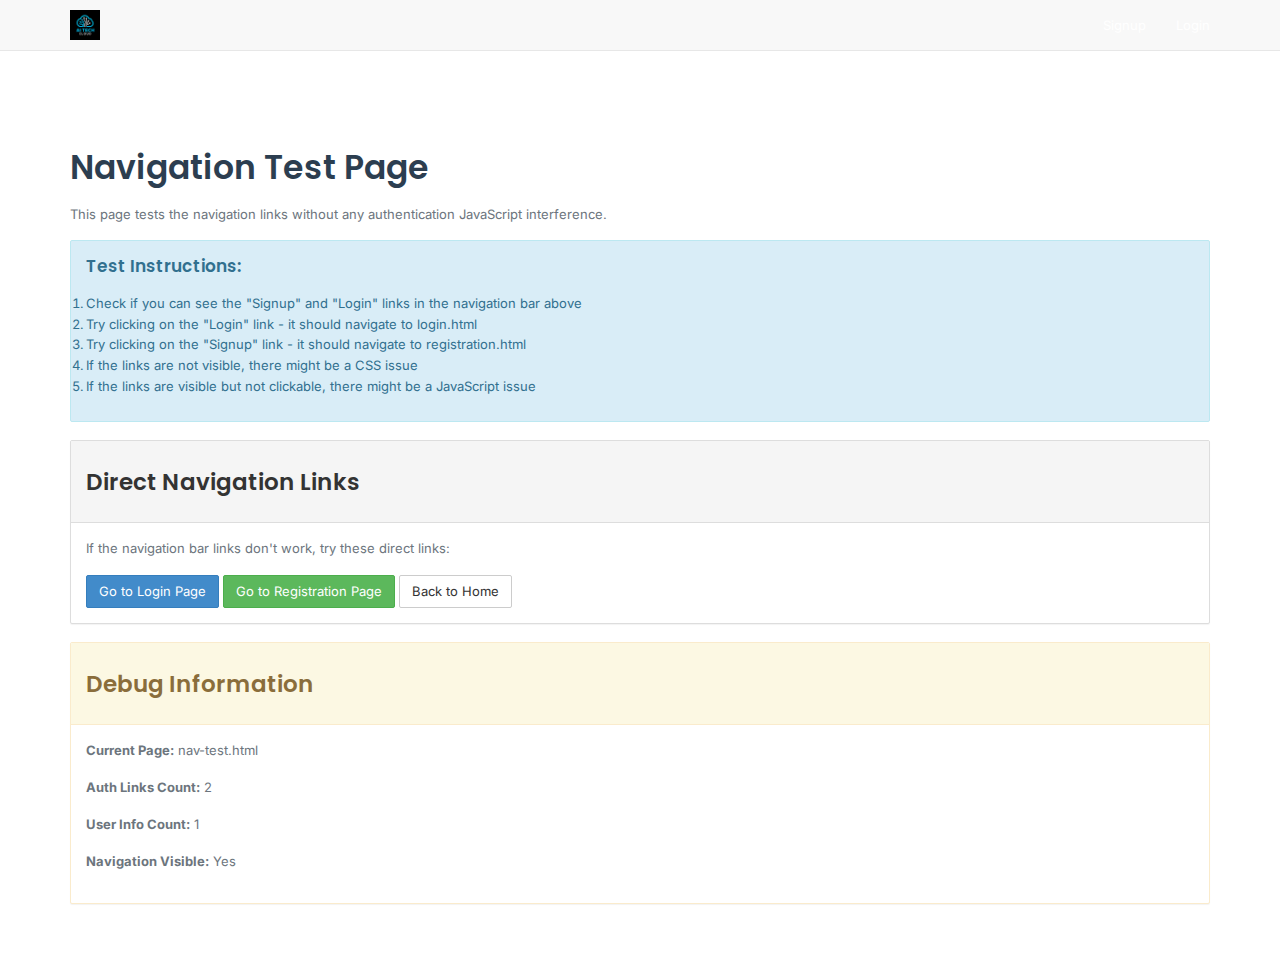
<file: nav-test.html>
<!DOCTYPE html>
<html lang="en">
<head>
    <meta charset="UTF-8">
    <meta name="viewport" content="width=device-width, initial-scale=1.0">
    <title>Navigation Test - TechCloud</title>
    <!-- Bootstrap CSS -->
    <link rel="stylesheet" href="css/bootstrap.min.css">
    <!-- Font Awesome -->
    <link rel="stylesheet" href="css/font-awesome.min.css">
    <!-- Custom CSS -->
    <link rel="stylesheet" href="css/style.css">
</head>
<body>
    <header>
        <nav class="navbar navbar-default navbar-fixed-top">
            <div class="container">
                <div class="navbar-header">
                    <button type="button" class="navbar-toggle collapsed" data-toggle="collapse" data-target="#bs-example-navbar-collapse-1">
                        <span class="sr-only">Toggle navigation</span>
                        <span class="icon-bar"></span>
                        <span class="icon-bar"></span>
                        <span class="icon-bar"></span>
                    </button>
                    <a class="navbar-brand" href="index.html">
                        <img src="img/logo.png" alt="TechCloud Logo" style="height: 30px;">
                    </a>
                </div>

                <div class="collapse navbar-collapse" id="bs-example-navbar-collapse-1">
                    <ul class="nav navbar-nav navbar-right">
                        <!-- Auth Links (shown when not logged in) -->
                        <li class="auth-links" style="display: list-item !important;">
                            <a href="registration.html" style="color: #fff !important;">Signup</a>
                        </li>
                        <li class="auth-links" style="display: list-item !important;">
                            <a href="login.html" style="color: #fff !important;">Login</a>
                        </li>
                        
                        <!-- User Info (shown when logged in) -->
                        <li class="dropdown user-info" style="display: none;">
                            <a href="#" class="dropdown-toggle" data-toggle="dropdown">
                                <i class="fa fa-user"></i> <span class="user-name">User</span> <span class="caret"></span>
                            </a>
                            <ul class="dropdown-menu" role="menu">
                                <li><a href="profile.html"><i class="fa fa-user"></i> Profile</a></li>
                                <li><a href="dashboard.html"><i class="fa fa-dashboard"></i> Dashboard</a></li>
                                <li class="divider"></li>
                                <li><a href="#" id="logoutBtn"><i class="fa fa-sign-out"></i> Logout</a></li>
                            </ul>
                        </li>
                    </ul>
                </div>
            </div>
        </nav>
    </header>

    <div style="margin-top: 80px; padding: 50px;">
        <div class="container">
            <h1>Navigation Test Page</h1>
            <p>This page tests the navigation links without any authentication JavaScript interference.</p>
            
            <div class="alert alert-info">
                <h4>Test Instructions:</h4>
                <ol>
                    <li>Check if you can see the "Signup" and "Login" links in the navigation bar above</li>
                    <li>Try clicking on the "Login" link - it should navigate to login.html</li>
                    <li>Try clicking on the "Signup" link - it should navigate to registration.html</li>
                    <li>If the links are not visible, there might be a CSS issue</li>
                    <li>If the links are visible but not clickable, there might be a JavaScript issue</li>
                </ol>
            </div>

            <div class="panel panel-default">
                <div class="panel-heading">
                    <h3>Direct Navigation Links</h3>
                </div>
                <div class="panel-body">
                    <p>If the navigation bar links don't work, try these direct links:</p>
                    <a href="login.html" class="btn btn-primary">Go to Login Page</a>
                    <a href="registration.html" class="btn btn-success">Go to Registration Page</a>
                    <a href="index.html" class="btn btn-default">Back to Home</a>
                </div>
            </div>

            <div class="panel panel-warning">
                <div class="panel-heading">
                    <h3>Debug Information</h3>
                </div>
                <div class="panel-body">
                    <p><strong>Current Page:</strong> nav-test.html</p>
                    <p><strong>Auth Links Count:</strong> <span id="authLinksCount">Loading...</span></p>
                    <p><strong>User Info Count:</strong> <span id="userInfoCount">Loading...</span></p>
                    <p><strong>Navigation Visible:</strong> <span id="navVisible">Loading...</span></p>
                </div>
            </div>
        </div>
    </div>

    <!-- jQuery -->
    <script src="js/jquery.js"></script>
    <!-- Bootstrap JS -->
    <script src="js/bootstrap.min.js"></script>
    
    <script>
        document.addEventListener('DOMContentLoaded', function() {
            // Debug information
            const authLinks = document.querySelectorAll('.auth-links');
            const userInfo = document.querySelectorAll('.user-info');
            const navbar = document.querySelector('.navbar');
            
            document.getElementById('authLinksCount').textContent = authLinks.length;
            document.getElementById('userInfoCount').textContent = userInfo.length;
            document.getElementById('navVisible').textContent = navbar ? 'Yes' : 'No';
            
            console.log('Navigation test loaded');
            console.log('Auth links found:', authLinks.length);
            console.log('User info elements found:', userInfo.length);
            
            // Test link clicks
            authLinks.forEach((link, index) => {
                const anchor = link.querySelector('a');
                if (anchor) {
                    console.log(`Auth link ${index + 1}: ${anchor.href}`);
                    anchor.addEventListener('click', function(e) {
                        console.log('Auth link clicked:', this.href);
                        // Don't prevent default - let it navigate
                    });
                }
            });
        });
    </script>
</body>
</html>
</file>
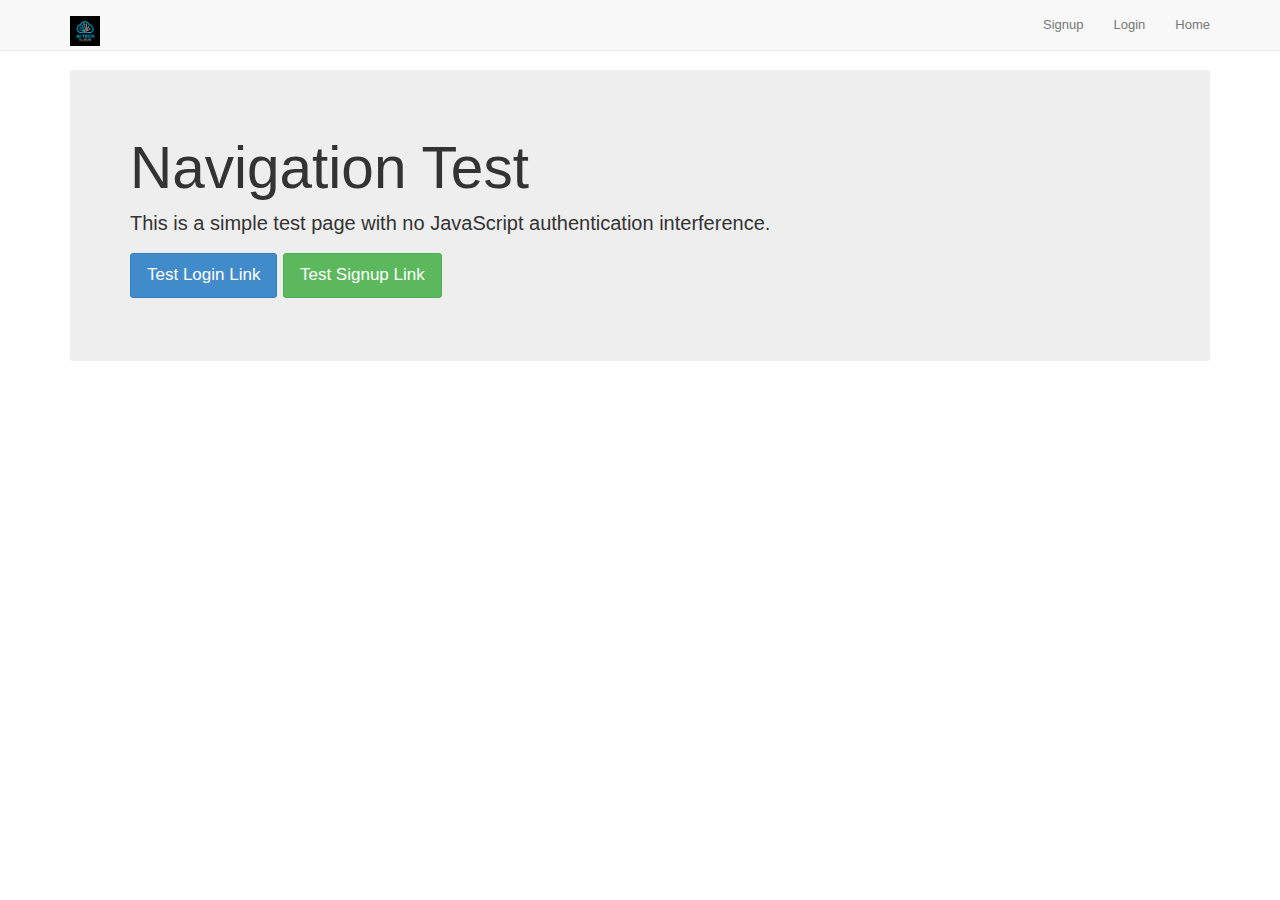
<file: simple-nav-test.html>
<!DOCTYPE html>
<html lang="en">
<head>
    <meta charset="UTF-8">
    <meta name="viewport" content="width=device-width, initial-scale=1.0">
    <title>Simple Navigation Test</title>
    <!-- Bootstrap CSS -->
    <link rel="stylesheet" href="css/bootstrap.min.css">
    <style>
        body { padding-top: 70px; }
        .navbar-brand img { height: 30px; }
    </style>
</head>
<body>
    <nav class="navbar navbar-default navbar-fixed-top">
        <div class="container">
            <div class="navbar-header">
                <button type="button" class="navbar-toggle collapsed" data-toggle="collapse" data-target="#navbar-collapse">
                    <span class="sr-only">Toggle navigation</span>
                    <span class="icon-bar"></span>
                    <span class="icon-bar"></span>
                    <span class="icon-bar"></span>
                </button>
                <a class="navbar-brand" href="index.html">
                    <img src="img/logo.png" alt="TechCloud">
                </a>
            </div>

            <div class="collapse navbar-collapse" id="navbar-collapse">
                <ul class="nav navbar-nav navbar-right">
                    <li><a href="registration.html">Signup</a></li>
                    <li><a href="login.html">Login</a></li>
                    <li><a href="index.html">Home</a></li>
                </ul>
            </div>
        </div>
    </nav>

    <div class="container">
        <div class="jumbotron">
            <h1>Navigation Test</h1>
            <p>This is a simple test page with no JavaScript authentication interference.</p>
            <p>
                <a class="btn btn-primary btn-lg" href="login.html">Test Login Link</a>
                <a class="btn btn-success btn-lg" href="registration.html">Test Signup Link</a>
            </p>
        </div>
    </div>

    <!-- jQuery -->
    <script src="js/jquery.js"></script>
    <!-- Bootstrap JS -->
    <script src="js/bootstrap.min.js"></script>
</body>
</html>
</file>
<file: css/style.css>
/* Modern TechCloud CSS */
@import url('https://fonts.googleapis.com/css2?family=Inter:wght@300;400;500;600;700&family=Poppins:wght@300;400;500;600;700&display=swap');

/* CSS Variables for Modern Color Scheme */
:root {
  --primary-gradient: linear-gradient(135deg, #667eea 0%, #764ba2 100%);
  --secondary-gradient: linear-gradient(135deg, #f093fb 0%, #f5576c 100%);
  --accent-gradient: linear-gradient(135deg, #4facfe 0%, #00f2fe 100%);
  --dark-gradient: linear-gradient(135deg, #2c3e50 0%, #34495e 100%);
  
  --primary-color: #667eea;
  --secondary-color: #764ba2;
  --accent-color: #4facfe;
  --text-dark: #2c3e50;
  --text-light: #6c757d;
  --text-muted: #8e9aaf;
  --white: #ffffff;
  --light-bg: #f8f9fa;
  --border-color: #e9ecef;
  
  --shadow-sm: 0 2px 4px rgba(0,0,0,0.1);
  --shadow-md: 0 4px 12px rgba(0,0,0,0.15);
  --shadow-lg: 0 8px 32px rgba(0,0,0,0.2);
  
  --border-radius: 12px;
  --border-radius-sm: 8px;
  --border-radius-lg: 20px;
  
  --transition: all 0.3s cubic-bezier(0.4, 0, 0.2, 1);
}

/* Reset and Base Styles */
* {
  margin: 0;
  padding: 0;
  box-sizing: border-box;
}

body {
  font-family: 'Inter', -apple-system, BlinkMacSystemFont, 'Segoe UI', sans-serif;
  font-weight: 400;
  color: var(--text-dark);
  line-height: 1.6;
  -webkit-font-smoothing: antialiased;
  -moz-osx-font-smoothing: grayscale;
}

h1, h2, h3, h4, h5, h6 {
  font-family: 'Poppins', sans-serif;
  font-weight: 600;
  line-height: 1.2;
  margin-bottom: 1rem;
}

p {
  margin-bottom: 1rem;
  color: var(--text-light);
}

a {
  text-decoration: none;
  color: var(--primary-color);
  transition: var(--transition);
}

a:hover {
  text-decoration: none;
  color: var(--secondary-color);
}

/* Utility Classes */
.text-gradient {
  background: var(--primary-gradient);
  -webkit-background-clip: text;
  -webkit-text-fill-color: transparent;
  background-clip: text;
}

.min-vh-100 {
  min-height: 100vh;
}

/* Modern Navigation */
.modern-nav {
  background: rgba(255, 255, 255, 0.95);
  backdrop-filter: blur(20px);
  border-bottom: 1px solid rgba(255, 255, 255, 0.1);
  padding: 1rem 0;
  transition: var(--transition);
}

.modern-nav.scrolled {
  background: rgba(255, 255, 255, 0.98);
  box-shadow: var(--shadow-md);
}

.navbar-brand {
  display: flex;
  align-items: center;
  font-weight: 700;
  font-size: 1.5rem;
  color: var(--text-dark) !important;
}

.navbar-brand .logo {
  height: 40px;
  margin-right: 0.5rem;
}

.navbar-brand .brand-text {
  background: var(--primary-gradient);
  -webkit-background-clip: text;
  -webkit-text-fill-color: transparent;
  background-clip: text;
}

.navbar-nav .nav-link {
  font-weight: 500;
  color: var(--text-dark) !important;
  margin: 0 0.5rem;
  padding: 0.5rem 1rem !important;
  border-radius: var(--border-radius-sm);
  transition: var(--transition);
}

.navbar-nav .nav-link:hover {
  color: var(--primary-color) !important;
  background: rgba(102, 126, 234, 0.1);
}

.btn-outline-light {
  border: 2px solid var(--primary-color);
  color: var(--primary-color) !important;
  background: transparent;
  border-radius: var(--border-radius-sm);
  padding: 0.5rem 1.5rem !important;
  font-weight: 500;
  transition: var(--transition);
}

.btn-outline-light:hover {
  background: var(--primary-color);
  color: white !important;
}

.btn-primary-custom {
  background: var(--primary-gradient);
  color: white !important;
  border: none;
  border-radius: var(--border-radius-sm);
  padding: 0.5rem 1.5rem !important;
  font-weight: 500;
  transition: var(--transition);
}

.btn-primary-custom:hover {
  transform: translateY(-2px);
  box-shadow: var(--shadow-md);
}

/* Logo Responsive Sizing */
.navbar-brand .logo {
  height: 40px;
  margin-right: 0.5rem;
}

/* Logo sizing for different page contexts */
.navbar-brand img {
  height: 40px;
  width: auto;
  max-width: 180px;
}

/* Modern navbar logo */
.modern-nav .navbar-brand .logo {
  height: 40px;
}

/* Legacy navbar logo (login/registration pages) */
header .navbar-brand img {
  height: 35px;
  width: auto;
  max-width: 150px;
  position: relative;
  top: 0;
}

/* Responsive logo adjustments */
@media (max-width: 768px) {
  .navbar-brand .logo,
  .navbar-brand img,
  header .navbar-brand img {
    height: 30px;
    max-width: 120px;
  }
}

@media (max-width: 576px) {
  .navbar-brand .logo,
  .navbar-brand img,
  header .navbar-brand img {
    height: 25px;
    max-width: 100px;
  }
}

/* Hero Section */
.hero-modern {
  position: relative;
  background: linear-gradient(135deg, #667eea 0%, #764ba2 50%, #f093fb 100%);
  overflow: hidden;
  padding: 0;
}

.hero-background {
  position: absolute;
  top: 0;
  left: 0;
  width: 100%;
  height: 100%;
  opacity: 0.1;
}

.hero-particles {
  position: absolute;
  width: 100%;
  height: 100%;
  background: radial-gradient(circle at 20% 80%, rgba(120, 119, 198, 0.3) 0%, transparent 50%),
              radial-gradient(circle at 80% 20%, rgba(255, 119, 198, 0.3) 0%, transparent 50%);
  animation: float 6s ease-in-out infinite;
}

@keyframes float {
  0%, 100% { transform: translateY(0px); }
  50% { transform: translateY(-20px); }
}

.hero-content {
  position: relative;
  z-index: 2;
  padding: 8rem 0 4rem;
}

.hero-title {
  font-size: 3.5rem;
  font-weight: 700;
  color: white;
  margin-bottom: 1.5rem;
  line-height: 1.1;
}

.hero-description {
  font-size: 1.25rem;
  color: rgba(255, 255, 255, 0.9);
  margin-bottom: 2.5rem;
  max-width: 500px;
}

.hero-buttons {
  display: flex;
  gap: 1rem;
  margin-bottom: 3rem;
  flex-wrap: wrap;
}

.btn-primary-gradient {
  background: linear-gradient(135deg, #ffffff 0%, #f8f9fa 100%);
  color: var(--primary-color) !important;
  border: none;
  padding: 1rem 2rem;
  border-radius: var(--border-radius);
  font-weight: 600;
  font-size: 1.1rem;
  transition: var(--transition);
  box-shadow: var(--shadow-md);
}

.btn-primary-gradient:hover {
  transform: translateY(-3px);
  box-shadow: var(--shadow-lg);
  color: var(--secondary-color) !important;
}

.btn-outline-white {
  border: 2px solid rgba(255, 255, 255, 0.8);
  color: white !important;
  background: transparent;
  padding: 1rem 2rem;
  border-radius: var(--border-radius);
  font-weight: 600;
  font-size: 1.1rem;
  transition: var(--transition);
}

.btn-outline-white:hover {
  background: white;
  color: var(--primary-color) !important;
  transform: translateY(-3px);
}

.hero-stats {
  display: flex;
  gap: 2rem;
  flex-wrap: wrap;
}

.stat-item {
  text-align: center;
}

.stat-item h3 {
  font-size: 2rem;
  font-weight: 700;
  color: white;
  margin-bottom: 0.5rem;
}

.stat-item p {
  color: rgba(255, 255, 255, 0.8);
  font-size: 0.9rem;
  margin: 0;
}

.hero-visual {
  position: relative;
  height: 500px;
  display: flex;
  align-items: center;
  justify-content: center;
}

.floating-card {
  position: absolute;
  background: rgba(255, 255, 255, 0.15);
  backdrop-filter: blur(20px);
  border: 1px solid rgba(255, 255, 255, 0.2);
  border-radius: var(--border-radius);
  padding: 1.5rem;
  color: white;
  text-align: center;
  animation: floatCard 4s ease-in-out infinite;
}

.floating-card i {
  display: block;
  margin-bottom: 0.5rem;
  opacity: 0.9;
}

.floating-card span {
  font-weight: 500;
  font-size: 0.9rem;
}

.card-1 {
  top: 20%;
  left: 10%;
  animation-delay: 0s;
}

.card-2 {
  top: 50%;
  right: 10%;
  animation-delay: 1s;
}

.card-3 {
  bottom: 20%;
  left: 30%;
  animation-delay: 2s;
}

@keyframes floatCard {
  0%, 100% { transform: translateY(0px) rotate(0deg); }
  50% { transform: translateY(-15px) rotate(2deg); }
}

/* Section Styles */
section {
  padding: 5rem 0;
}

.section-header {
  margin-bottom: 4rem;
}

.section-title {
  font-size: 2.5rem;
  font-weight: 700;
  color: var(--text-dark);
  margin-bottom: 1rem;
}

.section-subtitle {
  font-size: 1.2rem;
  color: var(--text-light);
  max-width: 600px;
  margin: 0 auto;
}

/* Services Section */
.services-modern {
  background: var(--light-bg);
}

.service-card-modern {
  background: white;
  border-radius: var(--border-radius);
  padding: 2.5rem;
  text-align: center;
  box-shadow: var(--shadow-sm);
  transition: var(--transition);
  height: 100%;
  border: 1px solid var(--border-color);
}

.service-card-modern:hover {
  transform: translateY(-10px);
  box-shadow: var(--shadow-lg);
}

.service-icon {
  width: 80px;
  height: 80px;
  background: var(--primary-gradient);
  border-radius: 50%;
  display: flex;
  align-items: center;
  justify-content: center;
  margin: 0 auto 1.5rem;
  color: white;
  font-size: 2rem;
}

.service-card-modern h3 {
  font-size: 1.5rem;
  color: var(--text-dark);
  margin-bottom: 1rem;
}

.service-card-modern p {
  color: var(--text-light);
  margin-bottom: 1.5rem;
}

.service-link {
  color: var(--primary-color);
  font-weight: 600;
  transition: var(--transition);
}

.service-link:hover {
  color: var(--secondary-color);
}

/* Applications Section */
.apps-showcase {
  background: white;
}

.app-card {
  background: white;
  border-radius: var(--border-radius-lg);
  overflow: hidden;
  box-shadow: var(--shadow-md);
  transition: var(--transition);
  margin-bottom: 2rem;
}

.app-card:hover {
  transform: translateY(-5px);
  box-shadow: var(--shadow-lg);
}

.app-preview {
  height: 250px;
  background: var(--primary-gradient);
  display: flex;
  align-items: center;
  justify-content: center;
  position: relative;
  overflow: hidden;
}

.app-mockup {
  background: rgba(255, 255, 255, 0.2);
  backdrop-filter: blur(20px);
  border-radius: var(--border-radius);
  padding: 2rem;
  color: white;
  text-align: center;
}

.portfolio-mockup {
  background: linear-gradient(135deg, #667eea 0%, #764ba2 100%);
}

.health-mockup {
  background: linear-gradient(135deg, #f093fb 0%, #f5576c 100%);
}

.app-info {
  padding: 2rem;
}

.app-info h3 {
  font-size: 1.5rem;
  color: var(--text-dark);
  margin-bottom: 1rem;
}

.app-info p {
  color: var(--text-light);
  margin-bottom: 1.5rem;
}

.app-features {
  display: flex;
  flex-wrap: wrap;
  gap: 0.5rem;
  margin-bottom: 1.5rem;
}

.feature-tag {
  background: rgba(102, 126, 234, 0.1);
  color: var(--primary-color);
  padding: 0.25rem 0.75rem;
  border-radius: var(--border-radius-sm);
  font-size: 0.85rem;
  font-weight: 500;
}

/* About Section */
.about-modern {
  background: var(--light-bg);
}

.about-content h2 {
  font-size: 2.2rem;
  margin-bottom: 1.5rem;
}

.about-content p {
  font-size: 1.1rem;
  margin-bottom: 2rem;
}

.feature-list {
  display: flex;
  flex-direction: column;
  gap: 1rem;
}

.feature-item {
  display: flex;
  align-items: center;
  gap: 1rem;
}

.feature-item i {
  color: var(--primary-color);
  font-size: 1.2rem;
}

.feature-item span {
  color: var(--text-dark);
  font-weight: 500;
}

.about-visual {
  display: flex;
  align-items: center;
  justify-content: center;
}

.tech-stack {
  display: grid;
  grid-template-columns: repeat(3, 1fr);
  gap: 1rem;
  max-width: 300px;
}

.tech-item {
  background: white;
  padding: 1rem;
  border-radius: var(--border-radius);
  text-align: center;
  font-weight: 600;
  color: var(--primary-color);
  box-shadow: var(--shadow-sm);
  transition: var(--transition);
}

.tech-item:hover {
  transform: translateY(-5px);
  box-shadow: var(--shadow-md);
}

/* Contact Section */
.contact-modern {
  background: white;
}

.contact-form-wrapper {
  background: var(--light-bg);
  padding: 3rem;
  border-radius: var(--border-radius-lg);
  box-shadow: var(--shadow-sm);
}

.contact-form .form-control {
  border: 2px solid var(--border-color);
  border-radius: var(--border-radius-sm);
  padding: 1rem;
  font-size: 1rem;
  transition: var(--transition);
  background: white;
}

.contact-form .form-control:focus {
  border-color: var(--primary-color);
  box-shadow: 0 0 0 0.2rem rgba(102, 126, 234, 0.25);
  outline: none;
}

/* Footer */
.footer-modern {
  background: var(--dark-gradient);
  color: white;
  padding: 4rem 0 2rem;
}

.footer-brand {
  margin-bottom: 2rem;
}

.footer-brand h4 {
  color: white;
  margin-bottom: 1rem;
}

.footer-brand p {
  color: rgba(255, 255, 255, 0.8);
}

.footer-logo {
  height: 40px;
  margin-bottom: 1rem;
}

.footer-modern h5 {
  color: white;
  font-weight: 600;
  margin-bottom: 1rem;
}

.footer-links {
  list-style: none;
  padding: 0;
}

.footer-links li {
  margin-bottom: 0.5rem;
}

.footer-links a {
  color: rgba(255, 255, 255, 0.8);
  transition: var(--transition);
}

.footer-links a:hover {
  color: white;
}

.social-links {
  display: flex;
  gap: 1rem;
}

.social-links a {
  width: 40px;
  height: 40px;
  background: rgba(255, 255, 255, 0.1);
  border-radius: 50%;
  display: flex;
  align-items: center;
  justify-content: center;
  color: white;
  transition: var(--transition);
}

.social-links a:hover {
  background: var(--primary-color);
  transform: translateY(-3px);
}

.footer-divider {
  border-color: rgba(255, 255, 255, 0.2);
  margin: 2rem 0 1rem;
}

/* Launch App Button Styles */
.launch-btn {
  background: var(--primary-gradient);
  color: white !important;
  border: none;
  padding: 0.75rem 2rem;
  border-radius: var(--border-radius);
  font-weight: 600;
  text-decoration: none;
  display: inline-block;
  transition: var(--transition);
  box-shadow: var(--shadow-sm);
}

.launch-btn:hover {
  transform: translateY(-3px);
  box-shadow: var(--shadow-lg);
  color: white !important;
}

.launch-btn:focus,
.launch-btn:active {
  color: white !important;
  outline: none;
}

/* Responsive Design */
@media (max-width: 768px) {
  .hero-title {
    font-size: 2.5rem;
  }
  
  .hero-description {
    font-size: 1.1rem;
  }
  
  .hero-buttons {
    flex-direction: column;
    align-items: flex-start;
  }
  
  .hero-stats {
    justify-content: space-between;
  }
  
  .section-title {
    font-size: 2rem;
  }
  
  .floating-card {
    position: static;
    margin: 1rem;
    animation: none;
  }
  
  .hero-visual {
    height: auto;
    flex-direction: column;
    gap: 1rem;
    margin-top: 2rem;
  }
  
  .tech-stack {
    grid-template-columns: repeat(2, 1fr);
  }
  
  .contact-form-wrapper {
    padding: 2rem;
  }
  
  .hero-content {
    padding: 6rem 0 2rem;
  }
}

@media (max-width: 576px) {
  .hero-title {
    font-size: 2rem;
  }
  
  .section-title {
    font-size: 1.8rem;
  }
  
  .service-card-modern,
  .contact-form-wrapper {
    padding: 1.5rem;
  }
  
  .hero-buttons .btn {
    width: 100%;
    text-align: center;
  }
  
  .hero-content {
    padding: 5rem 0 2rem;
  }
}

/* Portfolio Dashboard Styles */
.portfolio-dashboard {
    padding-top: 80px;
    min-height: 100vh;
    background: linear-gradient(135deg, #f5f7fa 0%, #c3cfe2 100%);
}

.sidebar {
    background: white;
    box-shadow: 2px 0 10px rgba(0,0,0,0.1);
    min-height: calc(100vh - 80px);
    padding: 0;
}

.sidebar-content {
    padding: 2rem 1.5rem;
}

.app-header h2 {
    color: var(--primary-color);
    font-weight: 600;
    margin-bottom: 0.5rem;
}

.portfolio-summary, .health-summary {
    margin: 2rem 0;
}

.summary-card {
    background: linear-gradient(135deg, #667eea 0%, #764ba2 100%);
    color: white;
    padding: 1.5rem;
    border-radius: 12px;
    margin-bottom: 1rem;
    box-shadow: 0 4px 15px rgba(102, 126, 234, 0.3);
}

.summary-card h4 {
    font-size: 0.9rem;
    opacity: 0.9;
    margin-bottom: 0.5rem;
}

.value-display {
    font-size: 1.8rem;
    font-weight: 700;
    margin-bottom: 0.5rem;
}

.change.positive {
    color: #4facfe;
}

.change.negative {
    color: #f5576c;
}

.quick-actions {
    margin: 2rem 0;
}

.quick-actions h5 {
    color: var(--text-color);
    margin-bottom: 1rem;
    font-weight: 600;
}

.main-content {
    padding: 2rem;
    background: transparent;
}

.dashboard-header {
    display: flex;
    justify-content: space-between;
    align-items: center;
    margin-bottom: 2rem;
}

.dashboard-header h3 {
    color: var(--text-color);
    font-weight: 600;
    margin: 0;
}

.header-actions {
    display: flex;
    align-items: center;
}

.chart-card {
    background: white;
    padding: 1.5rem;
    border-radius: 12px;
    box-shadow: 0 4px 15px rgba(0,0,0,0.1);
    margin-bottom: 1.5rem;
}

.chart-card h5 {
    color: var(--text-color);
    font-weight: 600;
    margin-bottom: 1rem;
}

.holdings-section, .readings-section {
    background: white;
    padding: 1.5rem;
    border-radius: 12px;
    box-shadow: 0 4px 15px rgba(0,0,0,0.1);
}

.section-header {
    display: flex;
    justify-content: space-between;
    align-items: center;
    margin-bottom: 1.5rem;
}

.section-header h5 {
    color: var(--text-color);
    font-weight: 600;
    margin: 0;
}

.search-box input {
    max-width: 250px;
}

.holdings-table th {
    border-top: none;
    color: var(--text-color);
    font-weight: 600;
    font-size: 0.9rem;
}

.holdings-table td {
    vertical-align: middle;
}

.positive {
    color: #28a745 !important;
}

.negative {
    color: #dc3545 !important;
}

/* Health Dashboard Styles */
.health-dashboard {
    padding-top: 80px;
    min-height: 100vh;
    background: linear-gradient(135deg, #ffeef8 0%, #e6f3ff 100%);
}

.status-indicator {
    display: flex;
    align-items: center;
    font-weight: 600;
    font-size: 1.1rem;
}

.status-indicator.good {
    color: #4facfe;
}

.status-indicator i {
    margin-right: 0.5rem;
}

.last-reading {
    font-size: 0.9rem;
}

.health-goals {
    margin-top: 2rem;
}

.health-goals h5 {
    color: var(--text-color);
    margin-bottom: 1rem;
    font-weight: 600;
}

.goal-item {
    margin-bottom: 1rem;
}

.goal-item span {
    display: block;
    font-size: 0.9rem;
    color: var(--text-color);
    margin-bottom: 0.5rem;
}

.goal-item .progress {
    height: 8px;
    background-color: rgba(0,0,0,0.1);
}

.goal-item .progress-bar {
    font-size: 0.7rem;
    line-height: 8px;
}

.vital-card {
    background: white;
    padding: 1.5rem;
    border-radius: 12px;
    box-shadow: 0 4px 15px rgba(0,0,0,0.1);
    display: flex;
    align-items: center;
    transition: transform 0.3s ease;
}

.vital-card:hover {
    transform: translateY(-2px);
}

.vital-icon {
    width: 60px;
    height: 60px;
    border-radius: 50%;
    display: flex;
    align-items: center;
    justify-content: center;
    margin-right: 1rem;
    font-size: 1.5rem;
    color: white;
}

.vital-card.blood-sugar .vital-icon {
    background: linear-gradient(135deg, #f093fb 0%, #f5576c 100%);
}

.vital-card.blood-pressure .vital-icon {
    background: linear-gradient(135deg, #667eea 0%, #764ba2 100%);
}

.vital-card.heart-rate .vital-icon {
    background: linear-gradient(135deg, #4facfe 0%, #00f2fe 100%);
}

.vital-card.temperature .vital-icon {
    background: linear-gradient(135deg, #ffecd2 0%, #fcb69f 100%);
}

.vital-info h6 {
    color: var(--text-color);
    font-weight: 600;
    margin-bottom: 0.5rem;
    font-size: 0.9rem;
}

.vital-value {
    font-size: 1.5rem;
    font-weight: 700;
    color: var(--text-color);
    margin-bottom: 0.25rem;
}

.vital-value .unit {
    font-size: 0.8rem;
    font-weight: 400;
    color: #6c757d;
}

.vital-status {
    font-size: 0.8rem;
    font-weight: 600;
    padding: 0.25rem 0.5rem;
    border-radius: 12px;
    display: inline-block;
}

.vital-status.normal {
    background-color: #d4edda;
    color: #155724;
}

.vital-status.high {
    background-color: #f8d7da;
    color: #721c24;
}

.vital-status.low {
    background-color: #fff3cd;
    color: #856404;
}

.filter-buttons {
    display: flex;
    gap: 0.5rem;
}

.filter-buttons .btn {
    font-size: 0.8rem;
    padding: 0.25rem 0.75rem;
}

.readings-table th {
    border-top: none;
    color: var(--text-color);
    font-weight: 600;
    font-size: 0.9rem;
}

.readings-table td {
    vertical-align: middle;
    font-size: 0.9rem;
}

.badge-primary {
    background-color: var(--primary-color);
}

.badge-success {
    background-color: #28a745;
}

.badge-danger {
    background-color: #dc3545;
}

.badge-warning {
    background-color: #ffc107;
    color: #212529;
}

/* Modal Styles */
.modal-content {
    border-radius: 12px;
    border: none;
    box-shadow: 0 10px 30px rgba(0,0,0,0.3);
}

.modal-header {
    border-bottom: 1px solid #e9ecef;
    padding: 1.5rem;
}

.modal-title {
    color: var(--text-color);
    font-weight: 600;
}

.modal-body {
    padding: 1.5rem;
}

.modal-footer {
    border-top: 1px solid #e9ecef;
    padding: 1rem 1.5rem;
}

/* Responsive Design */
@media (max-width: 768px) {
    .sidebar {
        min-height: auto;
        margin-bottom: 1rem;
    }
    
    .main-content {
        padding: 1rem;
    }
    
    .dashboard-header {
        flex-direction: column;
        align-items: flex-start;
        gap: 1rem;
    }
    
    .header-actions {
        width: 100%;
        justify-content: space-between;
    }
    
    .vital-card {
        margin-bottom: 1rem;
    }
    
    .filter-buttons {
        flex-wrap: wrap;
    }
    
    .section-header {
        flex-direction: column;
        align-items: flex-start;
        gap: 1rem;
    }
}

@media (max-width: 576px) {
    .sidebar {
        min-height: auto;
        margin-bottom: 1rem;
    }
    
    .main-content {
        padding: 1rem;
    }
    
    .dashboard-header {
        flex-direction: column;
        align-items: flex-start;
        gap: 1rem;
    }
    
    .header-actions {
        width: 100%;
        justify-content: space-between;
    }
    
    .vital-card {
        margin-bottom: 1rem;
    }
    
    .filter-buttons {
        flex-wrap: wrap;
    }
    
    .section-header {
        flex-direction: column;
        align-items: flex-start;
        gap: 1rem;
    }
}

/* AI Chatbot Styles */
.ai-chatbot {
    position: fixed;
    bottom: 20px;
    right: 20px;
    z-index: 10000;
    font-family: 'Inter', sans-serif;
}

.chatbot-toggle {
    width: 60px;
    height: 60px;
    background: var(--primary-gradient);
    border-radius: 50%;
    display: flex;
    align-items: center;
    justify-content: center;
    cursor: pointer;
    box-shadow: var(--shadow-lg);
    transition: var(--transition);
    position: relative;
    animation: pulse 2s infinite;
}

.chatbot-toggle:hover {
    transform: translateY(-3px) scale(1.05);
    box-shadow: 0 12px 40px rgba(102, 126, 234, 0.4);
}

.chatbot-toggle i {
    color: white;
    font-size: 1.5rem;
}

.chat-notification {
    position: absolute;
    top: -5px;
    right: -5px;
    background: var(--secondary-gradient);
    color: white;
    border-radius: 50%;
    width: 24px;
    height: 24px;
    display: flex;
    align-items: center;
    justify-content: center;
    font-size: 0.75rem;
    font-weight: 600;
    animation: bounce 1s infinite;
}

@keyframes pulse {
    0% { box-shadow: 0 0 0 0 rgba(102, 126, 234, 0.7); }
    70% { box-shadow: 0 0 0 10px rgba(102, 126, 234, 0); }
    100% { box-shadow: 0 0 0 0 rgba(102, 126, 234, 0); }
}

@keyframes bounce {
    0%, 20%, 50%, 80%, 100% { transform: translateY(0); }
    40% { transform: translateY(-5px); }
    60% { transform: translateY(-3px); }
}

.chatbot-window {
    position: absolute;
    bottom: 80px;
    right: 0;
    width: 380px;
    height: 500px;
    background: rgba(255, 255, 255, 0.95);
    backdrop-filter: blur(20px);
    border: 1px solid rgba(255, 255, 255, 0.2);
    border-radius: var(--border-radius-lg);
    box-shadow: var(--shadow-lg);
    display: none;
    flex-direction: column;
    overflow: hidden;
    transform: translateY(20px) scale(0.9);
    opacity: 0;
    transition: all 0.3s cubic-bezier(0.4, 0, 0.2, 1);
}

.chatbot-window.active {
    display: flex;
    transform: translateY(0) scale(1);
    opacity: 1;
}

.chatbot-header {
    background: var(--primary-gradient);
    color: white;
    padding: 1rem;
    display: flex;
    align-items: center;
    gap: 0.75rem;
}

.chatbot-avatar {
    width: 40px;
    height: 40px;
    background: rgba(255, 255, 255, 0.2);
    border-radius: 50%;
    display: flex;
    align-items: center;
    justify-content: center;
    font-size: 1.2rem;
}

.chatbot-info {
    flex: 1;
}

.chatbot-info h4 {
    margin: 0;
    font-size: 1rem;
    font-weight: 600;
}

.chatbot-info .status {
    margin: 0;
    font-size: 0.8rem;
    opacity: 0.7;
    color: rgba(255, 255, 255, 0.8);
}

.chatbot-minimize {
    background: none;
    border: none;
    color: white;
    cursor: pointer;
    padding: 0.5rem;
    border-radius: var(--border-radius-sm);
    transition: var(--transition);
    opacity: 0.8;
}

.chatbot-minimize:hover {
    background: rgba(255, 255, 255, 0.1);
    opacity: 1;
}

.chatbot-messages {
    flex: 1;
    padding: 1rem;
    overflow-y: auto;
    display: flex;
    flex-direction: column;
    gap: 1rem;
    max-height: 320px;
}

.chatbot-messages::-webkit-scrollbar {
    width: 4px;
}

.chatbot-messages::-webkit-scrollbar-track {
    background: transparent;
}

.chatbot-messages::-webkit-scrollbar-thumb {
    background: rgba(102, 126, 234, 0.3);
    border-radius: 2px;
}

.message {
    display: flex;
    gap: 0.75rem;
    animation: messageSlideIn 0.3s ease;
}

.message.user-message {
    flex-direction: row-reverse;
}

@keyframes messageSlideIn {
    from {
        opacity: 0;
        transform: translateY(10px);
    }
    to {
        opacity: 1;
        transform: translateY(0);
    }
}

.message-avatar {
    width: 32px;
    height: 32px;
    border-radius: 50%;
    display: flex;
    align-items: center;
    justify-content: center;
    font-size: 0.9rem;
    flex-shrink: 0;
}

.bot-message .message-avatar {
    background: var(--primary-gradient);
    color: white;
}

.user-message .message-avatar {
    background: var(--accent-gradient);
    color: white;
}

.message-content {
    flex: 1;
    background: var(--light-bg);
    padding: 0.75rem 1rem;
    border-radius: var(--border-radius);
    position: relative;
}

.user-message .message-content {
    background: var(--primary-gradient);
    color: white;
}

.message-content p {
    margin: 0 0 0.5rem 0;
    font-size: 0.9rem;
    line-height: 1.4;
    color: inherit;
}

.message-content p:last-child {
    margin-bottom: 0;
}

.message-content ul {
    margin: 0.5rem 0;
    padding-left: 1.2rem;
}

.message-content li {
    font-size: 0.85rem;
    margin-bottom: 0.25rem;
    color: inherit;
}

.message-content .timestamp {
    font-size: 0.7rem;
    opacity: 0.7;
    margin-top: 0.5rem;
    display: block;
}

.typing-indicator {
    display: flex;
    align-items: center;
    gap: 0.5rem;
    padding: 0.75rem 1rem;
    background: var(--light-bg);
    border-radius: var(--border-radius);
    font-size: 0.9rem;
    color: var(--text-light);
}

.typing-dots {
    display: flex;
    gap: 0.2rem;
}

.typing-dots span {
    width: 6px;
    height: 6px;
    background: var(--primary-color);
    border-radius: 50%;
    animation: typingDot 1.4s infinite ease-in-out;
}

.typing-dots span:nth-child(1) { animation-delay: -0.32s; }
.typing-dots span:nth-child(2) { animation-delay: -0.16s; }

@keyframes typingDot {
    0%, 80%, 100% {
        transform: scale(0);
        opacity: 0.5;
    }
    40% {
        transform: scale(1);
        opacity: 1;
    }
}

.chatbot-input-area {
    padding: 1rem;
    border-top: 1px solid var(--border-color);
    background: white;
}

.input-container {
    display: flex;
    gap: 0.5rem;
    align-items: center;
}

#chatbotInput {
    flex: 1;
    border: 2px solid var(--border-color);
    border-radius: var(--border-radius);
    padding: 0.75rem 1rem;
    font-size: 0.9rem;
    transition: var(--transition);
    background: white;
    resize: none;
}

#chatbotInput:focus {
    outline: none;
    border-color: var(--primary-color);
    box-shadow: 0 0 0 0.2rem rgba(102, 126, 234, 0.25);
}

.send-button {
    width: 40px;
    height: 40px;
    background: var(--primary-gradient);
    border: none;
    border-radius: 50%;
    color: white;
    cursor: pointer;
    display: flex;
    align-items: center;
    justify-content: center;
    transition: var(--transition);
    font-size: 0.9rem;
}

.send-button:hover:not(:disabled) {
    transform: translateY(-2px) scale(1.05);
    box-shadow: var(--shadow-md);
}

.send-button:disabled {
    opacity: 0.6;
    cursor: not-allowed;
}

.chatbot-footer {
    margin-top: 0.5rem;
    text-align: center;
}

.chatbot-footer small {
    color: var(--text-muted);
    font-size: 0.75rem;
}

/* Error and Loading States */
.message.error .message-content {
    background: linear-gradient(135deg, #f093fb 0%, #f5576c 100%);
    color: white;
}

.message.loading .message-content {
    background: var(--light-bg);
    display: flex;
    align-items: center;
    gap: 0.5rem;
    min-height: 40px;
}

.loading-spinner {
    width: 16px;
    height: 16px;
    border: 2px solid var(--border-color);
    border-top: 2px solid var(--primary-color);
    border-radius: 50%;
    animation: spin 1s linear infinite;
}

@keyframes spin {
    0% { transform: rotate(0deg); }
    100% { transform: rotate(360deg); }
}

/* Responsive Design */
@media (max-width: 768px) {
    .ai-chatbot {
        bottom: 15px;
        right: 15px;
    }
    
    .chatbot-window {
        width: calc(100vw - 30px);
        height: 70vh;
        bottom: 80px;
        right: -15px;
        left: 15px;
    }
    
    .chatbot-toggle {
        width: 55px;
        height: 55px;
    }
    
    .chatbot-toggle i {
        font-size: 1.3rem;
    }
    
    .chatbot-messages {
        max-height: calc(70vh - 140px);
    }
}

@media (max-width: 480px) {
    .chatbot-window {
        height: 80vh;
        border-radius: var(--border-radius);
    }
    
    .chatbot-messages {
        max-height: calc(80vh - 140px);
        padding: 0.75rem;
    }
    
    .chatbot-input-area {
        padding: 0.75rem;
    }
    
    .message-content {
        padding: 0.5rem 0.75rem;
    }
}
</file>
